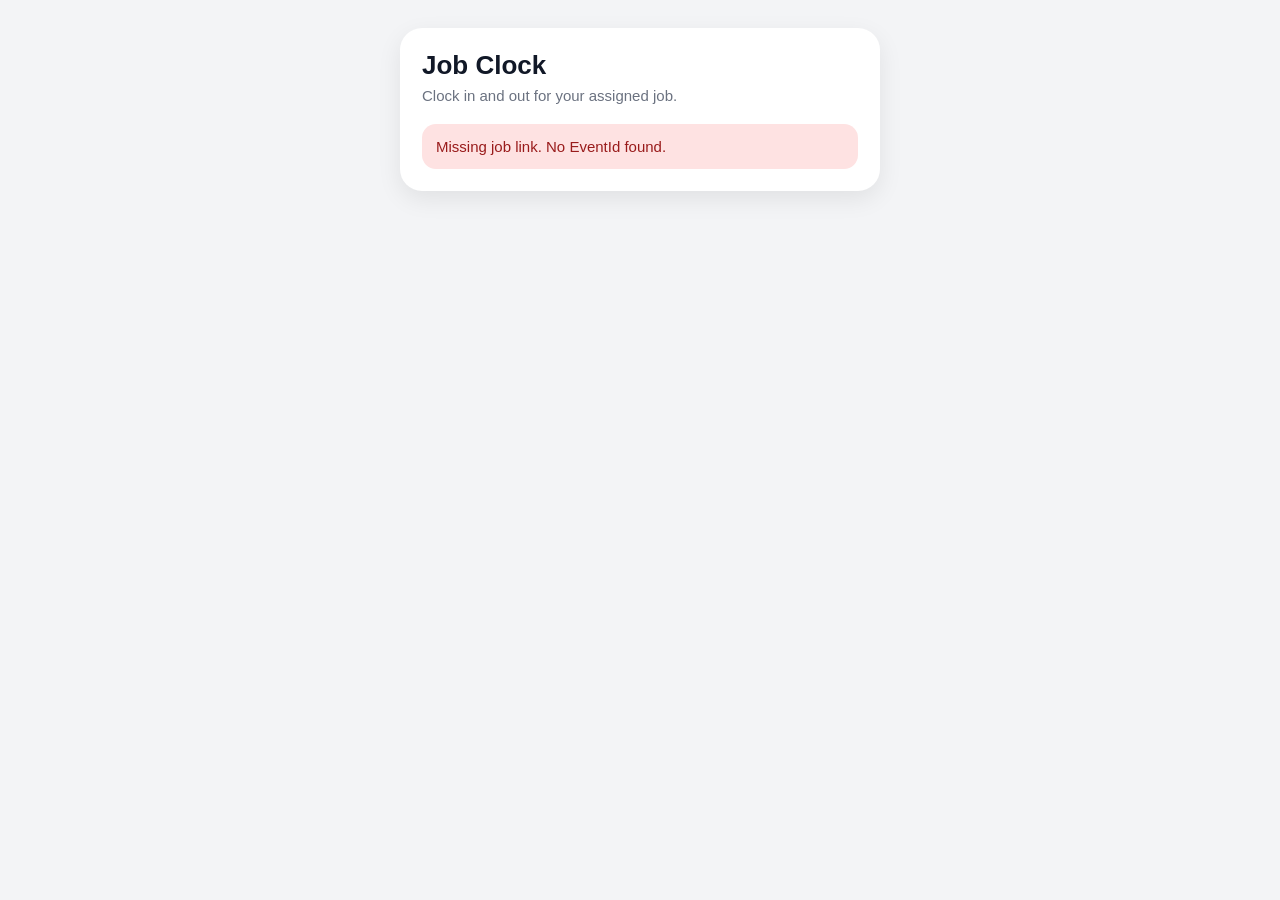
<file: index.html>
<!DOCTYPE html>
<html lang="en">
<head>
  <meta charset="UTF-8" />
  <meta name="viewport" content="width=device-width, initial-scale=1.0" />
  <title>Job Clock</title>
  <link rel="stylesheet" href="styles.css" />
</head>

<body>
  <main class="app-shell">
    <section class="card">
      <header class="app-header">
  <div>
    <h1>Job Clock</h1>
    <p>Clock in and out for your assigned job.</p>
  </div>

  <button
    id="backToPortalBtn"
    class="header-back-btn hidden"
  >
    Back
  </button>
</header>

      <div id="loadingBox" class="loading">Loading job...</div>

      <div id="errorBox" class="alert error hidden"></div>

      <section id="loginBox" class="hidden">
        <label for="workerSelect">Select Worker</label>
        <select id="workerSelect"></select>

        <label for="pinInput">PIN</label>
        <input id="pinInput" type="password" placeholder="Enter PIN" />

        <button class="btn primary" onclick="continueToJob()">Continue</button>
      </section>

      <section id="jobBox" class="hidden">
        <div class="job-header-row">
  <div class="job-summary">
    <h2 id="clientName"></h2>
    <p id="jobDate"></p>
    <p id="jobAddress"></p>
  </div>


</div>

        <div class="info-list">
          <div>
            <span>Worker</span>
            <p id="selectedWorkerInfo"></p>
          </div>

          <div>
            <span>Assigned Time</span>
            <p id="assignedTime"></p>
          </div>

          <div>
            <span>Service Type</span>
            <p id="serviceType"></p>
          </div>

          <div>
            <span>Entry Info</span>
            <p id="entrance"></p>
          </div>

          <div>
            <span>Material Info</span>
            <p id="materialInfo"></p>
          </div>

          <div>
            <span>Instructions</span>
            <p id="instructions"></p>
          </div>

          <div>
            <span>Other Info</span>
            <p id="otherInfo"></p>
          </div>
        </div>

        <div id="timerBox" class="timer-box hidden">
          <span>Clocked In</span>
          <strong id="timer">00:00:00</strong>
        </div>

        <button id="clockInBtn" class="btn clock-in" onclick="clockIn()">Clock In</button>
        <button id="clockOutBtn" class="btn clock-out hidden" onclick="clockOut()">Clock Out</button>

        <div id="messageBox" class="alert hidden"></div>
      </section>
    </section>
  </main>

  <script src="script.js"></script>
</body>
</html>
</file>
<file: styles.css>
* {
  box-sizing: border-box;
}

body {
  margin: 0;
  font-family: Arial, sans-serif;
  background: #f3f4f6;
  color: #111827;
}

.app-shell {
  min-height: 100vh;
  padding: 16px;
  display: flex;
  justify-content: center;
  align-items: flex-start;
}

.card {
  width: 100%;
  max-width: 480px;
  background: #ffffff;
  border-radius: 22px;
  padding: 22px;
  box-shadow: 0 8px 24px rgba(0, 0, 0, 0.08);
  margin-top: 12px;
}

.app-header h1 {
  margin: 0;
  font-size: 26px;
}

.app-header p {
  margin: 6px 0 20px;
  color: #6b7280;
  font-size: 15px;
}

label {
  display: block;
  font-weight: 700;
  margin: 14px 0 6px;
}

select,
input {
  width: 100%;
  padding: 15px;
  border-radius: 14px;
  border: 1px solid #d1d5db;
  font-size: 16px;
}

.btn {
  width: 100%;
  border: none;
  border-radius: 16px;
  padding: 17px;
  font-size: 18px;
  font-weight: 800;
  margin-top: 16px;
  cursor: pointer;
}

.primary {
  background: #111827;
  color: white;
}

.clock-in {
  background: #16a34a;
  color: white;
}

.clock-out {
  background: #dc2626;
  color: white;
}

.job-summary {
  background: #f9fafb;
  border: 1px solid #e5e7eb;
  border-radius: 18px;
  padding: 16px;
  margin-bottom: 18px;
}

.job-summary h2 {
  margin: 0 0 6px;
  font-size: 22px;
}

.job-summary p {
  margin: 4px 0;
  color: #4b5563;
}

.info-list {
  display: grid;
  gap: 12px;
}

.info-list div {
  background: #ffffff;
  border-bottom: 1px solid #e5e7eb;
  padding-bottom: 10px;
}

.info-list span {
  display: block;
  font-weight: 800;
  color: #111827;
  margin-bottom: 4px;
}

.info-list p {
  margin: 0;
  color: #374151;
  line-height: 1.4;
}

.timer-box {
  text-align: center;
  background: #ecfdf5;
  border: 1px solid #bbf7d0;
  color: #166534;
  border-radius: 18px;
  padding: 18px;
  margin-top: 20px;
}

.timer-box span {
  display: block;
  font-weight: 700;
}

.timer-box strong {
  display: block;
  font-size: 34px;
  margin-top: 6px;
}

.alert {
  margin-top: 16px;
  padding: 14px;
  border-radius: 14px;
  font-size: 15px;
}

.error {
  background: #fee2e2;
  color: #991b1b;
}

.success {
  background: #dcfce7;
  color: #166534;
}

.loading {
  color: #6b7280;
}

.hidden {
  display: none;
}


.job-header-row {
  display: flex;
  justify-content: space-between;
  align-items: flex-start;
  gap: 16px;
}

@media (max-width: 480px) {
  .app-shell {
    padding: 10px;
  }

  .card {
    min-height: calc(100vh - 20px);
    margin-top: 0;
    border-radius: 18px;
    padding: 18px;
  }

  .app-header h1 {
    font-size: 24px;
  }

  .btn {
    font-size: 17px;
    padding: 18px;
  }

  .timer-box strong {
    font-size: 38px;
  }

.app-header {
  display: flex;
  justify-content: space-between;
  align-items: flex-start;
  gap: 16px;
}

.header-back-btn {
  border: 1px solid #d1d5db;
  background: white;
  border-radius: 14px;
  padding: 12px 18px;
  font-size: 16px;
  font-weight: 700;
  cursor: pointer;
}
}
</file>
